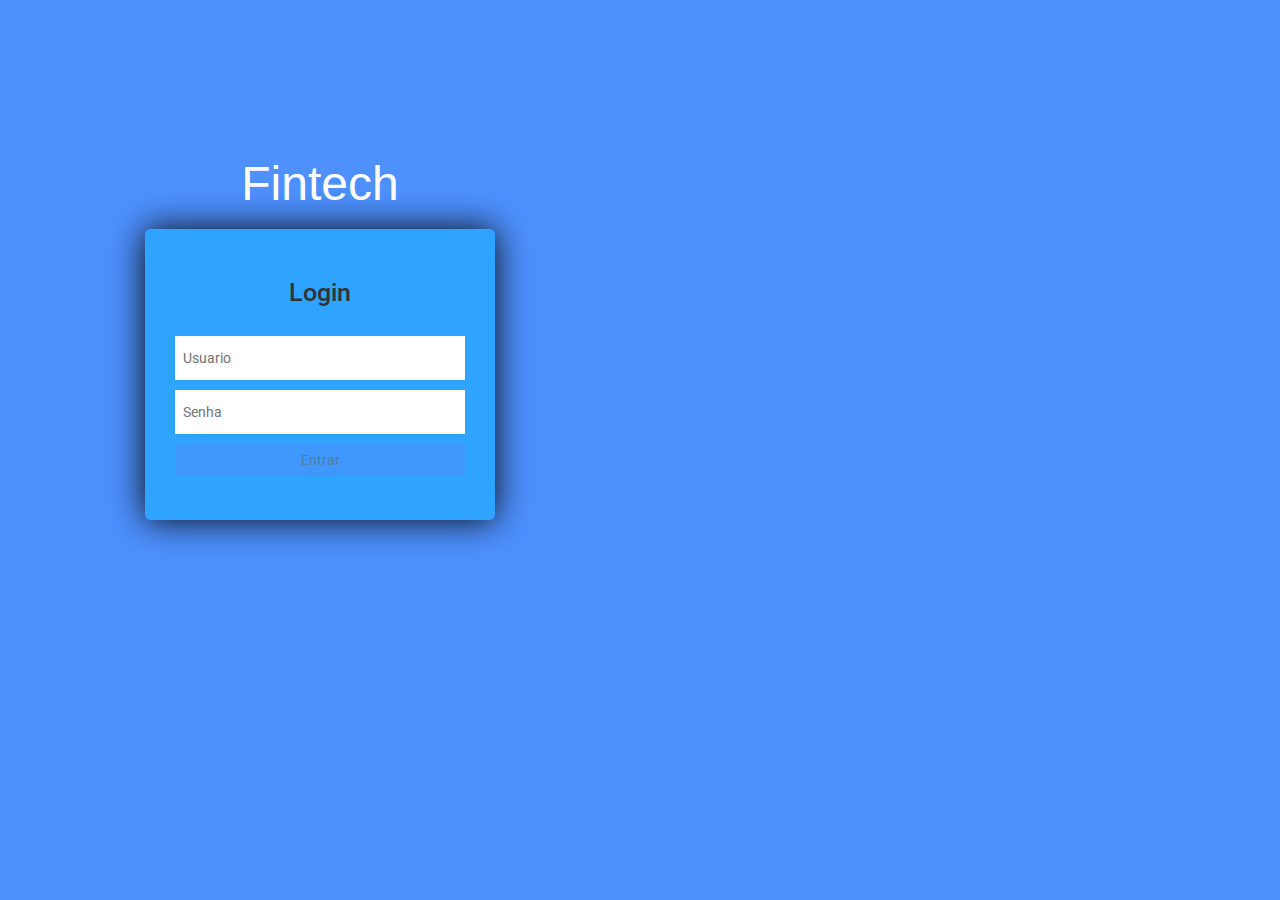
<file: index.html>
<html>

<head>
  <title>Fintech</title>
  <link rel="stylesheet" href="https://maxcdn.bootstrapcdn.com/bootstrap/3.3.7/css/bootstrap.min.css">
  <script src="https://maxcdn.bootstrapcdn.com/bootstrap/3.3.7/js/bootstrap.min.js"></script>
  <link rel="stylesheet" type="text/css" href="pop.css">
  <style type="text/css">
    .col {
      color: #1c1c1c;
    }
  </style>

</head>

<body>

  <div class="container-fluid">
    <div class="row">

      <!-- col 1 -->
      <div class="col-md-6">

        <!-- login form -->
        <div id="login-modal" tabindex="-1" role="dialog" aria-labelledby="myModalLabel" aria-hidden="true">

          <div class="modal-dialog" style="margin: 150px auto;">
            <p class="text-center" style="font-size: -webkit-xxx-large;color: white">Fintech</p>
            <div class="loginmodal-container" style="background: #1fadffab;">
              <h1>Login</h1><br>
              <form method="post">
                <input type="text" name="usuario" placeholder="Usuario" autocomplete="off" required>
                <input type="password" name="senha" placeholder="Senha" autocomplete="off" required>
                <!-- <input type="submit" name="login" class="login loginmodal-submit" value="Login"
                  style="background-color:#4d90fe;"> -->
                  <a href="dashboard.html" class="btn btn-primary">Entrar</a>
              </form>

              
            </div>
          </div>
        </div>

      </div>

    </div>

  </div>



</body>

</html>
</file>
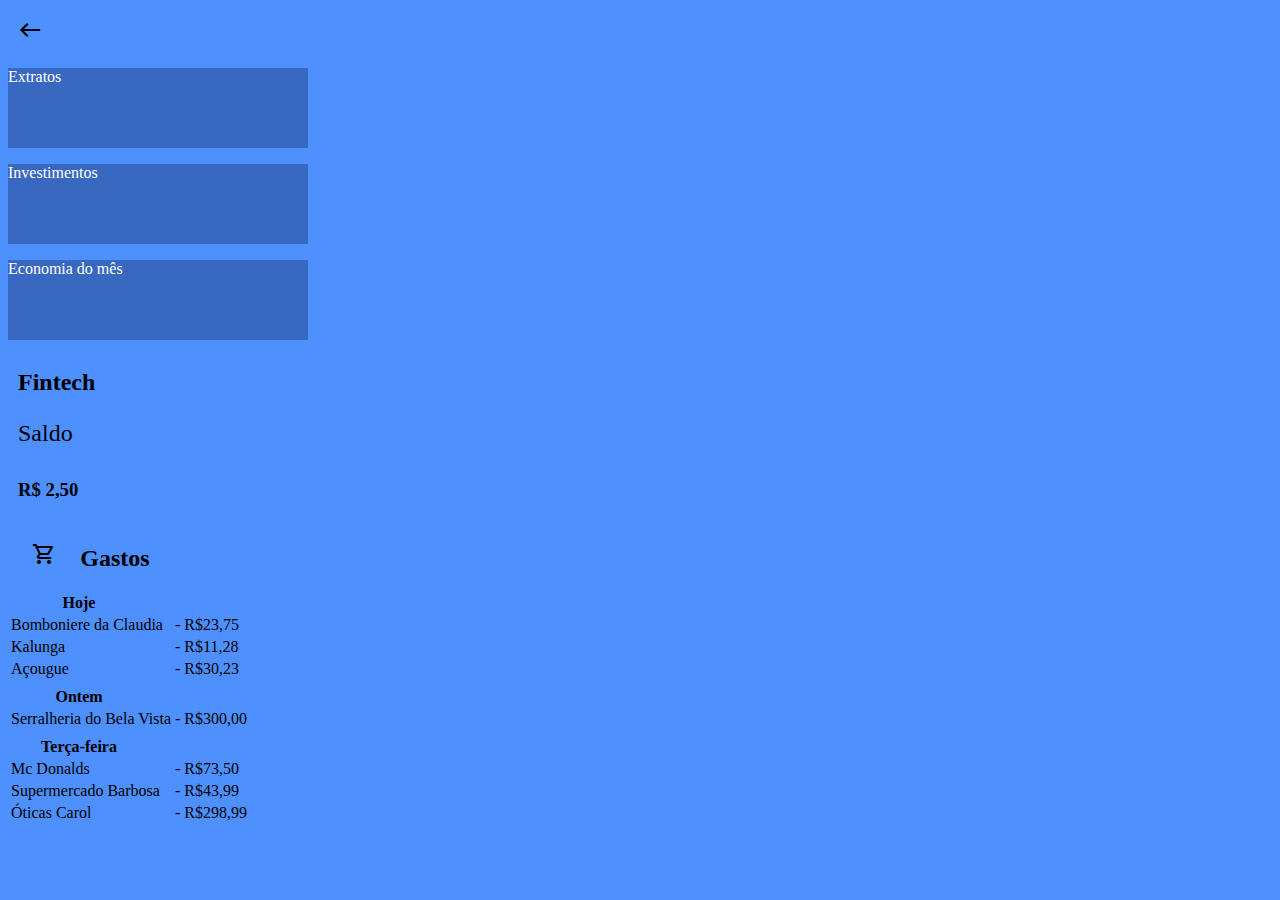
<file: dashboard.html>
<!DOCTYPE html>
<html lang="pt-br">

<head>

    <meta charset="UTF-8" />
    <title>Fintech</title>

    <link href="https://cdn.jsdelivr.net/npm/bootstrap@5.2.3/dist/css/bootstrap.min.css" rel="stylesheet"
        integrity="sha384-rbsA2VBKQhggwzxH7pPCaAqO46MgnOM80zW1RWuH61DGLwZJEdK2Kadq2F9CUG65" crossorigin="anonymous">

    <meta name="viewport" content="width=device-width, initial-scale=1">
    <link rel="preconnect" href="https://fonts.googleapis.com">
    <link rel="preconnect" href="https://fonts.gstatic.com" crossorigin>
    <link href="https://fonts.googleapis.com/css2?family=Khand&display=swap" rel="stylesheet">
    <link rel="stylesheet"
        href="https://fonts.googleapis.com/css2?family=Material+Symbols+Outlined:opsz,wght,FILL,GRAD@48,400,0,0" />
    <link rel="stylesheet" href="pop.css" />

</head>

<body>
    <main class="cont-dashboard container d-flex flex-column justify-content-between">
        <div>
            <span class="material-symbols-outlined">
                west
            </span>

            <div class="d-flex justify-content-between">

                <div class="card m-1">
                    <div class="card-body text-center">
                        <p class="card-text">Extratos</p>
                    </div>
                </div>
                <div class="card m-1">
                    <div class="card-body text-center">
                        <p class="card-text">Investimentos</p>
                    </div>
                </div>
                <div class="card m-1">
                    <div class="card-body text-center">
                        <p class="card-text">Economia do mês</p>
                    </div>
                </div>
            </div>
            <h1 class="text-center mt-3">
                <span> Fintech </span>
            </h1>
            <div>
                <span> Saldo </span>
                <h3> R$ 2,50 <span class="material-symbols-outlined">
                    </span>
                </h3>

            </div>

            <table class="table mx-auto col col-md-6 col-lg-6 table-borderless">
                <tbody>
                    <th scope="row"><span class="material-symbols-outlined text-danger">
                            shopping_cart
                        </span>
                        <span>Gastos</span>
                        <tr>
                            <th scope="row">

                            </th>
                        </tr>
                    <th scope="row">

                    </th>
                    <tr>
                        <th scope="row">
                            <!-- <td>Ontem</td> -->
                            <h7> Hoje <span class="material-symbols-outlined">
                                </span>
                            </h7>
                    </tr>
                    <td class="text-uppercase">Bomboniere da Claudia</td>
                    <td>- R$23,75</td>
                    </tr>
                </tr>
                <td class="text-uppercase">Kalunga</td>
                <td>- R$11,28</td>
                </tr>
            </tr>
            <td class="text-uppercase">Açougue</td>
            <td>- R$30,23</td>
            </tr>
                    <tr>
                        <th scope="row">
                            <!-- <td>Ontem</td> -->
                            <h7> Ontem <span class="material-symbols-outlined">
                                </span>
                            </h5>
                    </tr>
                    <td class="text-uppercase">Serralheria do Bela Vista</td>
                    <td>- R$300,00</td>
                    </tr>
                    <tr>
                        <th scope="row">
                            <!-- <td>Ontem</td> -->
                            <h7> Terça-feira <span class="material-symbols-outlined">
                                </span>
                            </h5>
                    </tr>
                    <td class="text-uppercase">Mc Donalds</td>
                    <td>- R$73,50</td>
                    </tr>
                </tr>
                <td class="text-uppercase">Supermercado Barbosa</td>
                <td>- R$43,99</td>
                </tr>
            </tr>
            <td class="text-uppercase">Óticas Carol</td>
            <td>- R$298,99</td>
            </tr>
                </tbody>
            </table>

        </div>
    </main>
</body>

</html>
</file>
<file: pop.css>
@import url(http://fonts.googleapis.com/css?family=Roboto);
 
body{
background: #4d90fe;
}
 
:focus {
    outline:none !important;
}

.btn-primary {
  width: 100%;
  background: #4d90fe;
  border: none;
}
/****** LOGIN MODAL ******/
.loginmodal-container {
 
  padding: 30px;
  max-width: 350px;
  width: 100% !important;
  background-color: #F7F7F7;
  margin: 0 auto;
  border-radius: 2px;
  box-shadow: 0 0 35px #080808;
  overflow: hidden;
  font-family: roboto;
    border-radius: 6px;
}
 
.loginmodal-container h1 {
  text-align: center;
  font-size: 1.8em;
  font-family: roboto;
}
 
.loginmodal-container input[type=submit] {
  width: 100%;
  display: block;
  margin-bottom: 10px;
  position: relative;
}
 
.loginmodal-container input[type=text], input[type=password] {
  height: 44px;
color: black;
  font-size: 14px;
  width: 100%;
  margin-bottom: 10px;
  -webkit-appearance: none;
  background: #fff;
  border:0;
  padding: 0 8px;
  box-sizing: border-box;
  -moz-box-sizing: border-box;
}

 
.loginmodal {
  text-align: center;
  font-size: 14px;
  font-family: roboto;
  font-weight: 700;
  height: 36px;
  padding: 0 8px;
}
 
.loginmodal-submit {
  border: 0px;
  color: #fff;
  text-shadow: 0 1px rgba(0,0,0,0.1); 
  background-color: #4d90fe;
  padding: 17px 0px;
  font-family: roboto;
  font-size: 14px;
}
 
.loginmodal-submit:hover {
  border: 0px;
  text-shadow: 0 1px rgba(0,0,0,0.3);
  background-color: #357ae8;
}
 
.loginmodal-container a {
  text-decoration: none;
  color: #666;
  font-weight: 400;
  text-align: center;
  display: inline-block;
  opacity: 0.6;
  transition: opacity ease 0.5s;
} 
 
.login-help{
  font-size: 12px;
}
 
a:hover, a:focus {
    color: #FFF;
    text-decoration: none;
}

h2 {
  color: black;
  font-family: roboto;
  font-size: 30px;
}
h3 {
  color: black;
  padding: 10px 10px 10px;
}


.card-body {
  color: #FFFFFF;
  padding: 0;
  width: 170px;
  height: 80px;

}
.card-text {
  color: #FFFFFF;
  
}

.card {
  background-color: #3868c0;
  width: 300px;

}

span {
  color:#000000;
  padding: 10px 10px 10px;
  font-size: 24px;
}
</file>
